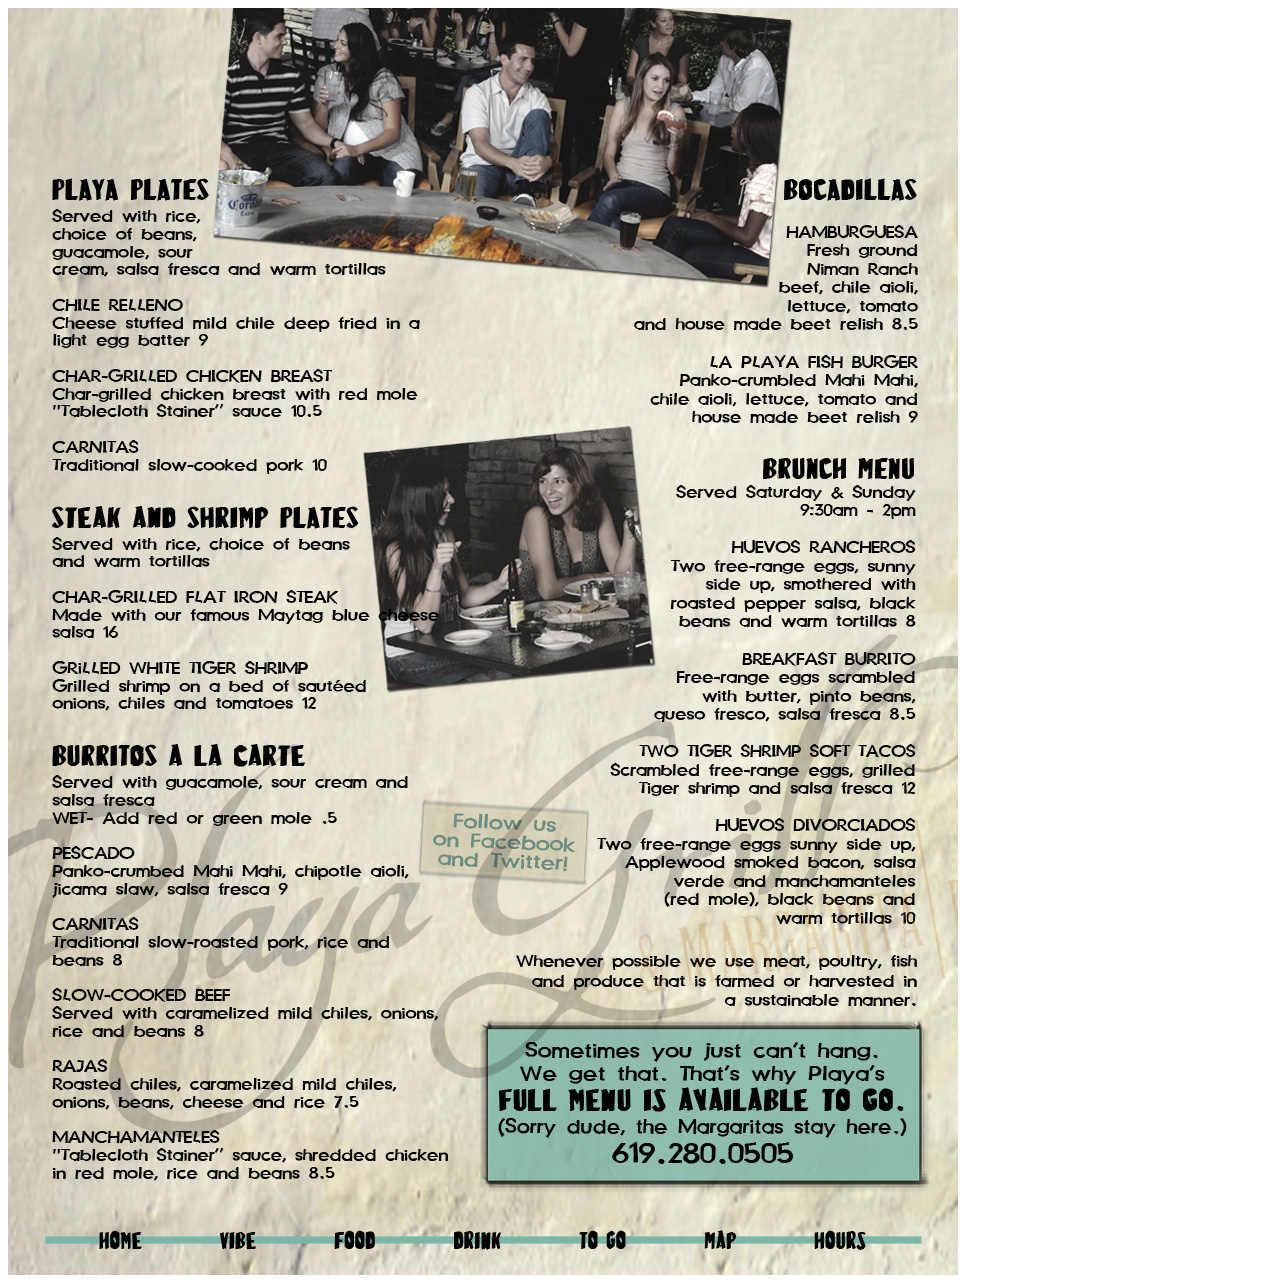
<file: playaGrill/nonmobile/food1.html>
<!DOCTYPE html PUBLIC "-//W3C//DTD XHTML 1.0 Transitional//EN" "http://www.w3.org/TR/xhtml1/DTD/xhtml1-transitional.dtd">
<html xmlns="http://www.w3.org/1999/xhtml">
<head>
<meta http-equiv="Content-Type" content="text/html; charset=UTF-8" />
<title>Untitled Document</title>
</head>

<body>
<table width="550" border="0" cellspacing="0" cellpadding="0">
  <tr>
    <td><img src="images/food_p1_v1.jpg" width="950" height="1267" /></td>
  </tr>
</table>
</body>
</html>
</file>
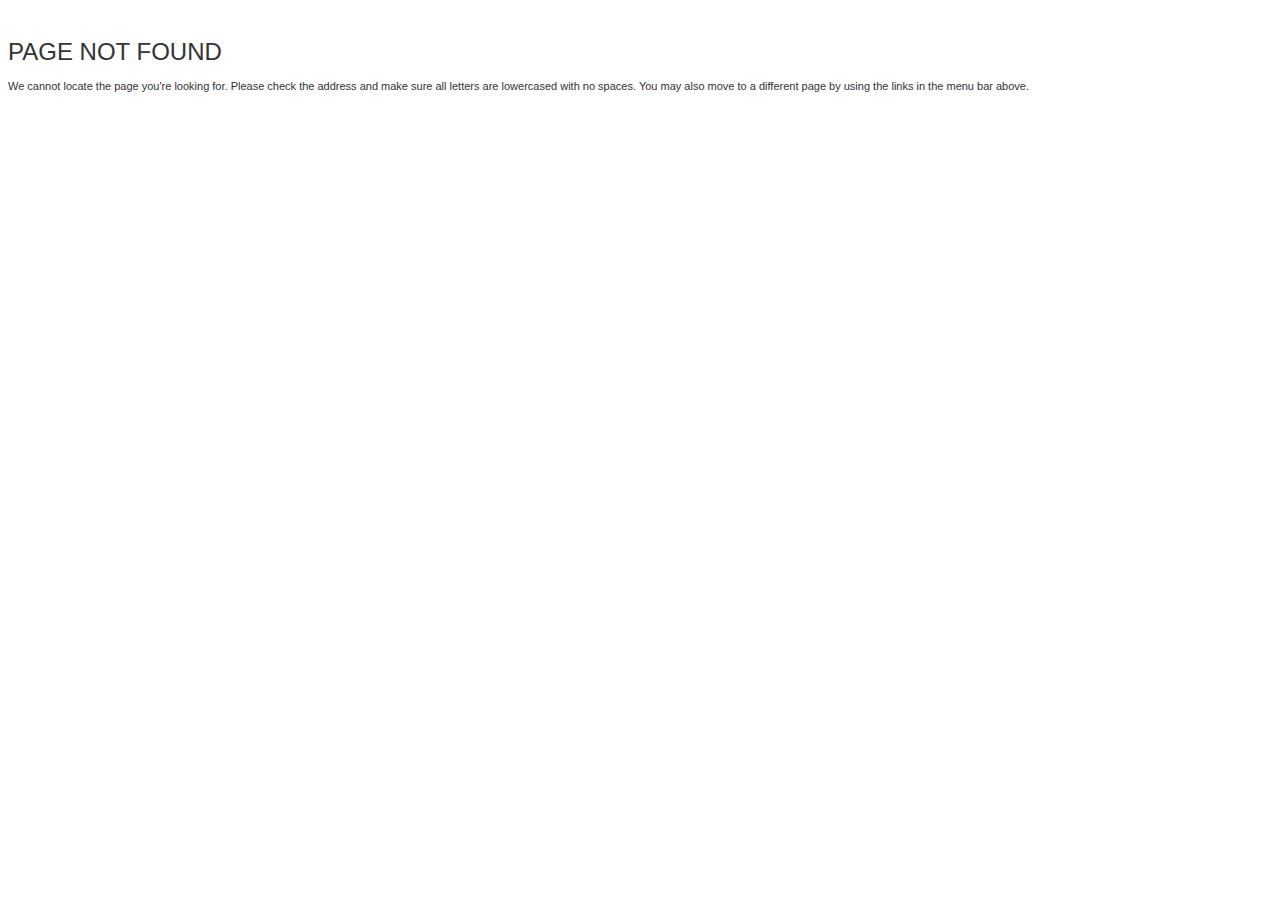
<file: playaGrill/paloalto/PlayaGrill_files/e-club-check.html>
<!DOCTYPE HTML PUBLIC "-//IETF//DTD HTML 2.0//EN">
<HTML><HEAD>
<TITLE>404 Page Not Found</TITLE>
<style type="text/css">
<!--
h1 { 
	font-family:Verdana, Arial, Helvetica, sans-serif;
	font-size: 24px;
	color:#333333;
	line-height:19px;
	font-weight: 200; 
	text-transform: uppercase;
	}

p { 
	font-family:Verdana, Arial, Helvetica, sans-serif;
	font-size: 11px;
	color:#333333;
	line-height:19px;
	}

-->
</style>
</HEAD>
<BODY><BR>
<H1>Page Not Found</H1>
<P>
 We cannot locate the page you're looking for. Please check the address and make sure all letters are lowercased with no spaces. You may also move to a different page by using the links in the menu bar above.
</P>
</BODY></HTML>
</file>
